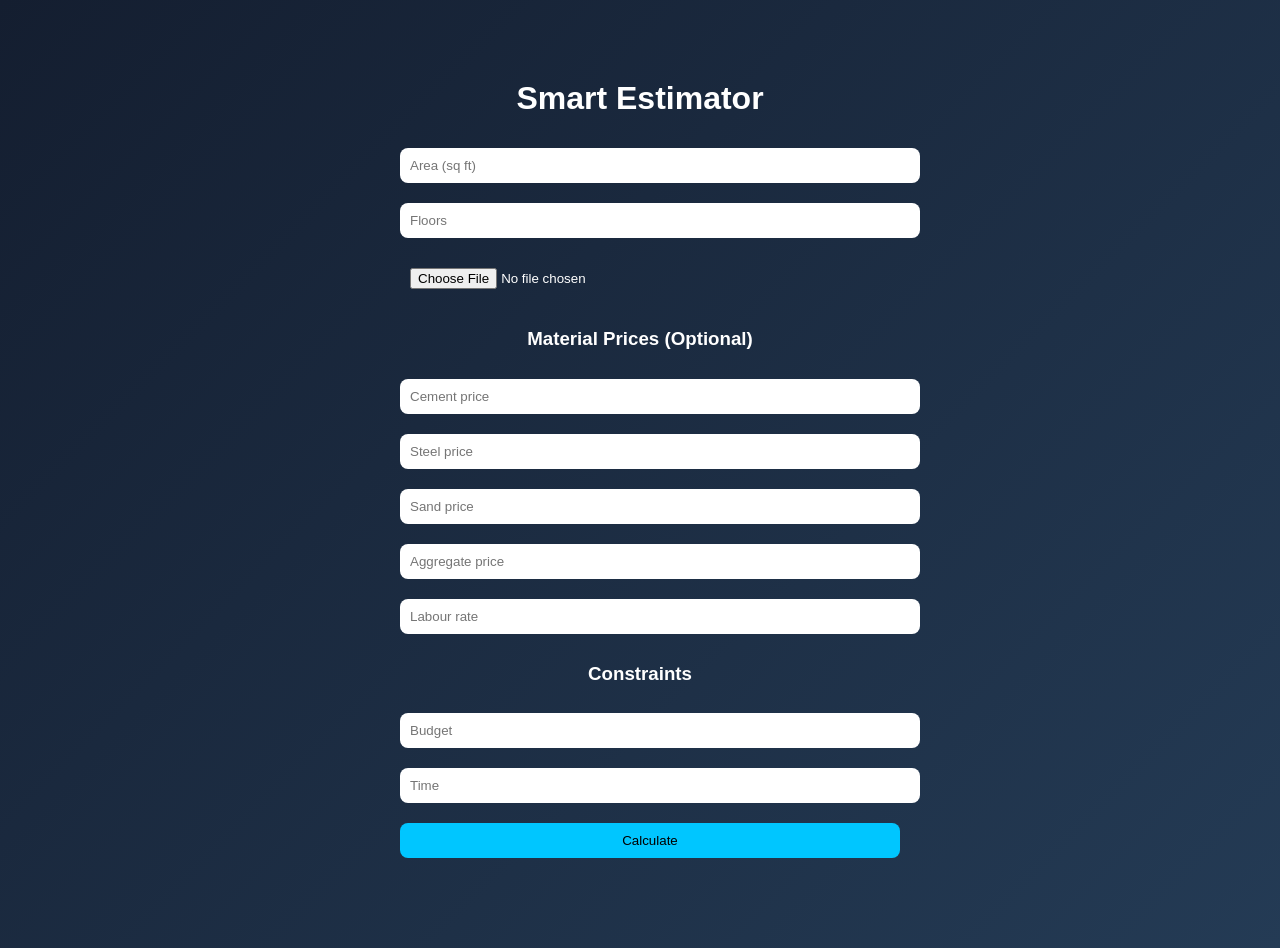
<file: templates/index.html>
<!DOCTYPE html>
<html>
<head>
    <title>Estimator</title>
    <link rel="stylesheet" href="/static/style.css">
</head>
<body>

<div class="container">
    <h1>Smart Estimator</h1>

    <form action="/estimate/" method="post" enctype="multipart/form-data">

        <input type="number" name="area" placeholder="Area (sq ft)">
        <input type="number" name="floors" placeholder="Floors">

        <input type="file" name="pdf" accept=".pdf">

        <h3>Material Prices (Optional)</h3>
        <input type="number" name="cement" placeholder="Cement price">
        <input type="number" name="steel" placeholder="Steel price">
        <input type="number" name="sand" placeholder="Sand price">
        <input type="number" name="aggregate" placeholder="Aggregate price">
        <input type="number" name="labour" placeholder="Labour rate">

        <h3>Constraints</h3>
        <input type="number" name="budget" placeholder="Budget">
        <input type="number" name="time_limit" placeholder="Time">

        <button type="submit">Calculate</button>

    </form>
</div>

</body>
</html>
</file>
<file: static/style.css>
body {
    font-family: Arial;
    background: linear-gradient(135deg, #141e30, #243b55);
    color: white;
}

.container {
    width: 500px;
    margin: 80px auto;
    text-align: center;
}

input, button {
    width: 100%;
    padding: 10px;
    margin: 10px;
    border-radius: 8px;
    border: none;
}

button {
    background: #00c6ff;
}
</file>
